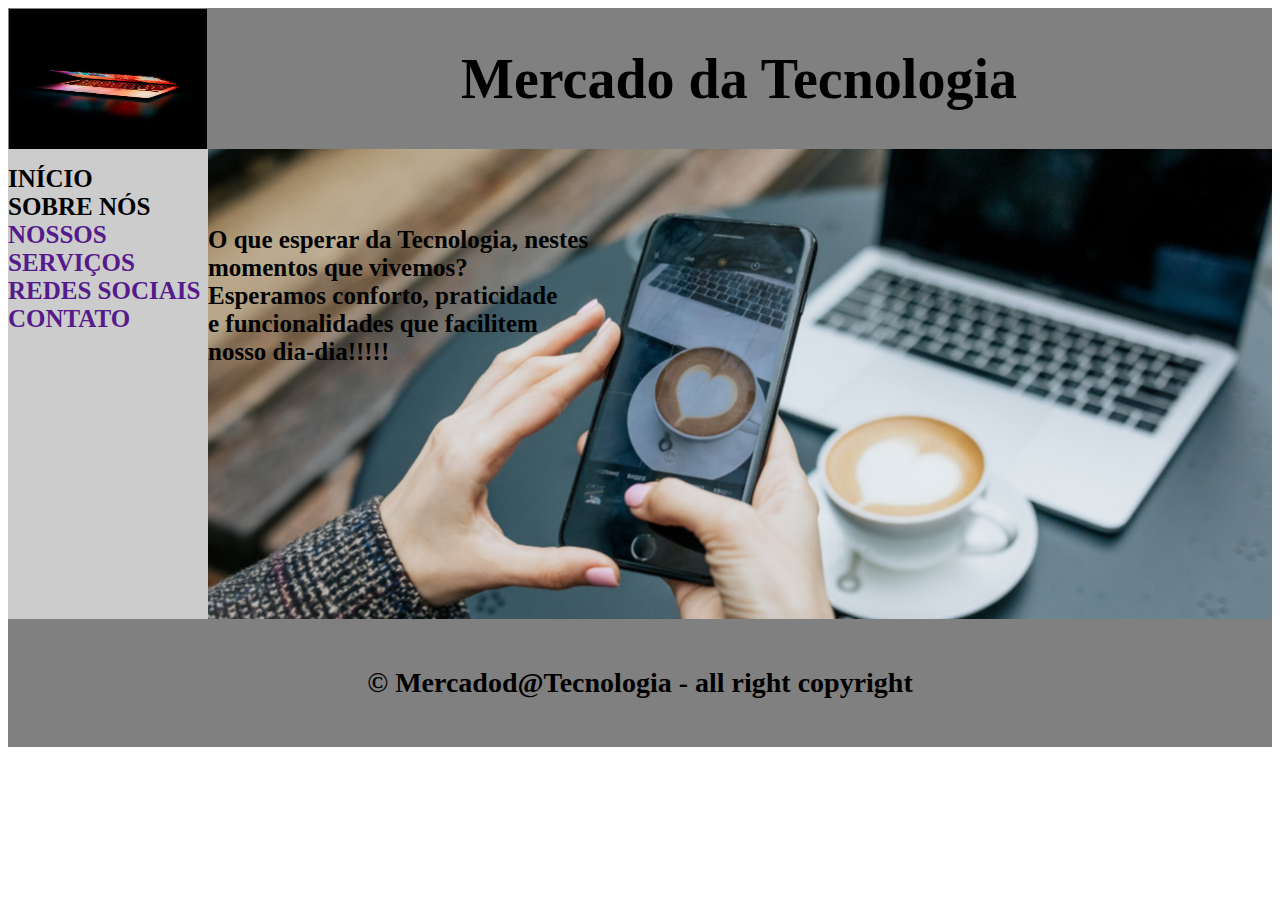
<file: index.html>
<!DOCTYPE html>
<html lang="pt-br">
<head>
    <meta charset="UTF-8">
    <meta http-equiv="X-UA-Compatible" content="IE=edge">
    <meta name="copyright" content="Emporiod@Tecnologia">
    <meta name="description" content="">
    <meta name="keywords" content="">
    <meta name="viewport" content="width=device-width, initial-scale=1.0">
    <link rel="shortcut icon" href="Astahrr-Nfl-Eagles.ico" type="image/x-icon">
    <link rel="stylesheet" href="style.css">
    <title>Mercado da Tecnologia</title>
</head>
<body>
    <header>
        <img src="pexels-junior-teixeira-2047905.jpg" id="img" alt=""><h1>Mercado da Tecnologia</h1>
    </header>

    <section>
        <nav>
            <ul>
                <li><a href="index.html">INÍCIO</a></li>
                <li><a href="sobrenos.html">SOBRE NÓS</a></li>
                <li><a href="">NOSSOS SERVIÇOS</a></li>
                <li><a href="">REDES SOCIAIS</a></li>
                <li><a href="">CONTATO</a></li>
            </ul>
        </nav>
        <article>
            <h1 id="textinitial">
                O que esperar da Tecnologia, nestes<br>
                momentos que vivemos?<br>
                Esperamos conforto, praticidade<br>
                e funcionalidades que facilitem<br>
                nosso dia-dia!!!!!
            </h1>
        </article>
    </section>
    <footer>
        <p>&copy; Mercadod@Tecnologia - all right copyright</p>
    </footer>

</body>
</html>
</file>
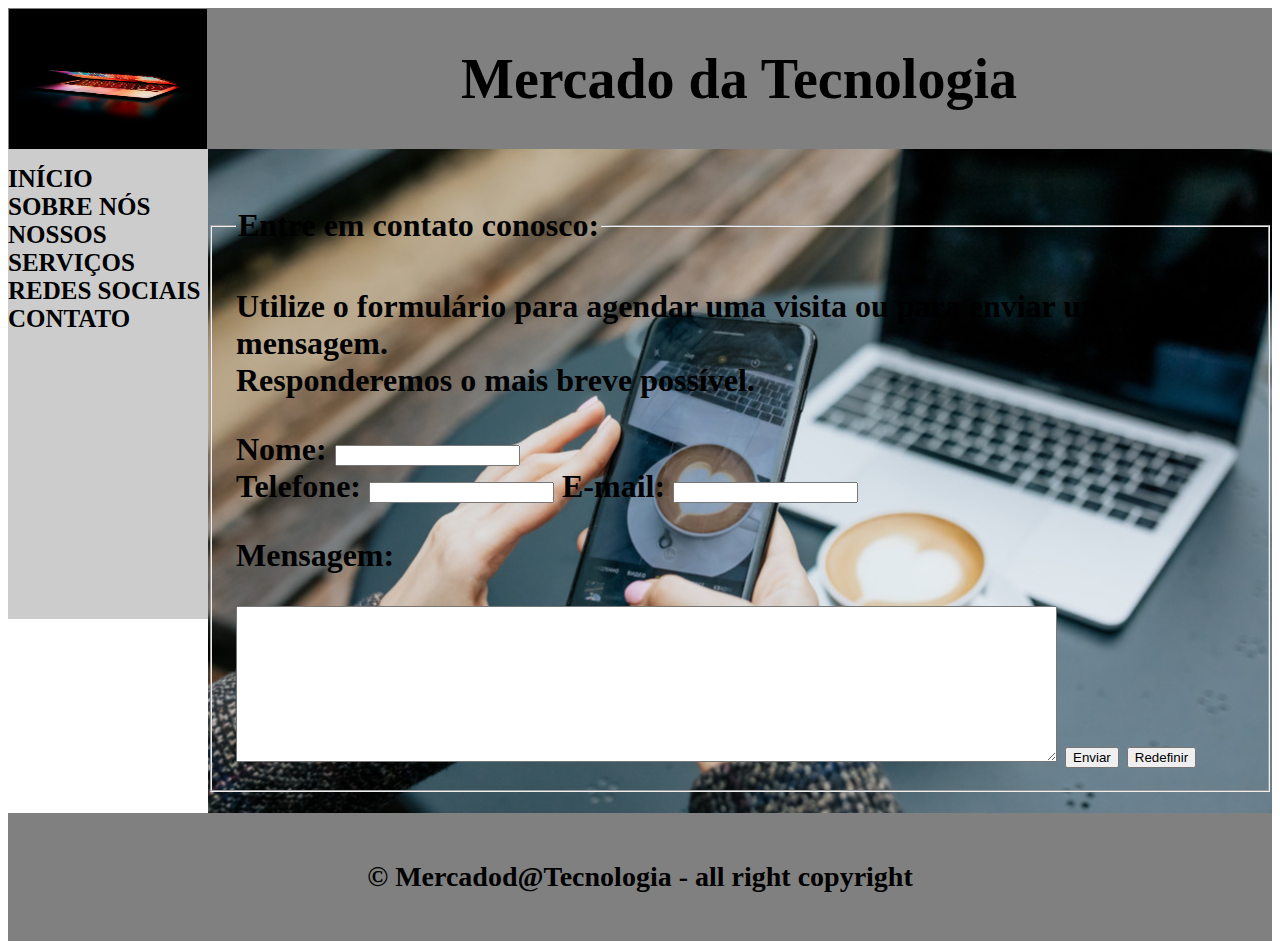
<file: contato.html>
<!DOCTYPE html>
<html lang="pt-br">
<head>
    <meta charset="UTF-8">
    <meta http-equiv="X-UA-Compatible" content="IE=edge">
    <meta name="copyright" content="Emporiod@Tecnologia">
    <meta name="description" content="">
    <meta name="keywords" content="">
    <meta name="viewport" content="width=device-width, initial-scale=1.0">
    <link rel="shortcut icon" href="Astahrr-Nfl-Eagles.ico" type="image/x-icon">
    <link rel="stylesheet" href="style.css">
    <title>Mercado da Tecnologia</title>
</head>
<body>
    <header>
        <img src="pexels-junior-teixeira-2047905.jpg" id="img" alt=""><h1>Mercado da Tecnologia</h1>
    </header>

    <section>
        <nav>
            <ul>
                <li><a href="index.html">INÍCIO</a></li>
                <li><a href="sobrenos.html">SOBRE NÓS</a></li>
                <li><a href="nossosserviços.html">NOSSOS SERVIÇOS</a></li>
                <li><a href="redessociais.html">REDES SOCIAIS</a></li>
                <li><a href="contato.html">CONTATO</a></li>
            </ul>
        </nav>
        <article>
            <h1>
                <br>
                <form action="action_page.php" method="post">
                <fieldset>
                <legend>Entre em contato conosco:</legend>
                <p>
                    Utilize o formulário para agendar uma visita ou para enviar uma mensagem.<br>
                    Responderemos o mais breve possível.
                </p>
                <label for="fnome">Nome:</label>
                <input type="text" id="fnome" name="fnome" value="">
                <br>
                <label for="telefone">Telefone:</label>
                <input type="text" id="ftelefone" name="ftelefone" value="">
                <label for="email">E-mail:</label>
                <input type="email" name="femail" id="femail">
                <p>Mensagem:</p>
                <textarea name="mensagem" id="fmensagem" cols="100" rows="10"></textarea>
                <input type="submit" value="Enviar">
                <input type="reset" value="Redefinir">
                </fieldset>
            </h1>
        </article>
    </section>
    <footer>
        <p>&copy; Mercadod@Tecnologia - all right copyright</p>
    </footer>

</body>
</html>
</file>
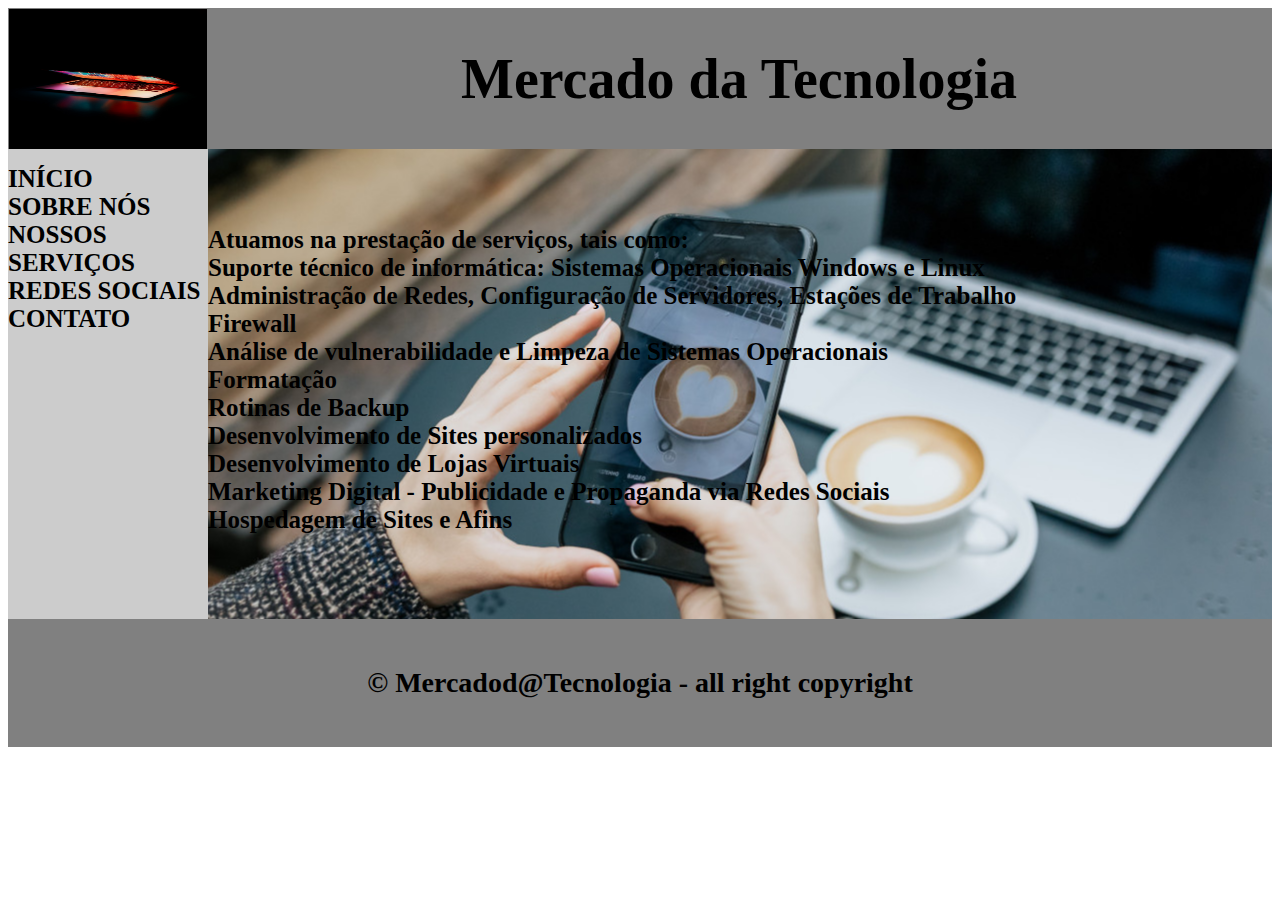
<file: nossosserviços.html>
<!DOCTYPE html>
<html lang="pt-br">
<head>
    <meta charset="UTF-8">
    <meta http-equiv="X-UA-Compatible" content="IE=edge">
    <meta name="copyright" content="Emporiod@Tecnologia">
    <meta name="description" content="">
    <meta name="keywords" content="">
    <meta name="viewport" content="width=device-width, initial-scale=1.0">
    <link rel="shortcut icon" href="Astahrr-Nfl-Eagles.ico" type="image/x-icon">
    <link rel="stylesheet" href="style.css">
    <title>Mercado da Tecnologia</title>
</head>
<body>
    <header>
        <img src="pexels-junior-teixeira-2047905.jpg" id="img" alt=""><h1>Mercado da Tecnologia</h1>
    </header>

    <section>
        <nav>
            <ul>
                <li><a href="index.html">INÍCIO</a></li>
                <li><a href="sobrenos.html">SOBRE NÓS</a></li>
                <li><a href="nossosserviços.html">NOSSOS SERVIÇOS</a></li>
                <li><a href="redessociais.html">REDES SOCIAIS</a></li>
                <li><a href="contato.html">CONTATO</a></li>
            </ul>
        </nav>
        <article>
            <h1 id="textinitial">
                Atuamos na prestação de serviços, tais como:
                <li>Suporte técnico de informática: Sistemas Operacionais Windows e Linux</li>
                <li>Administração de Redes, Configuração de Servidores, Estações de Trabalho</li>
                <li>Firewall</li>
                <li>Análise de vulnerabilidade e Limpeza de Sistemas Operacionais</li>
                <li>Formatação</li>
                <li>Rotinas de Backup</li>
                <li>Desenvolvimento de Sites personalizados</li>
                <li>Desenvolvimento de Lojas Virtuais</li>
                <li>Marketing Digital - Publicidade e Propaganda via Redes Sociais</li>
                <li>Hospedagem de Sites e Afins</li>
            </h1>
        </article>
    </section>
    <footer>
        <p>&copy; Mercadod@Tecnologia - all right copyright</p>
    </footer>

</body>
</html>
</file>
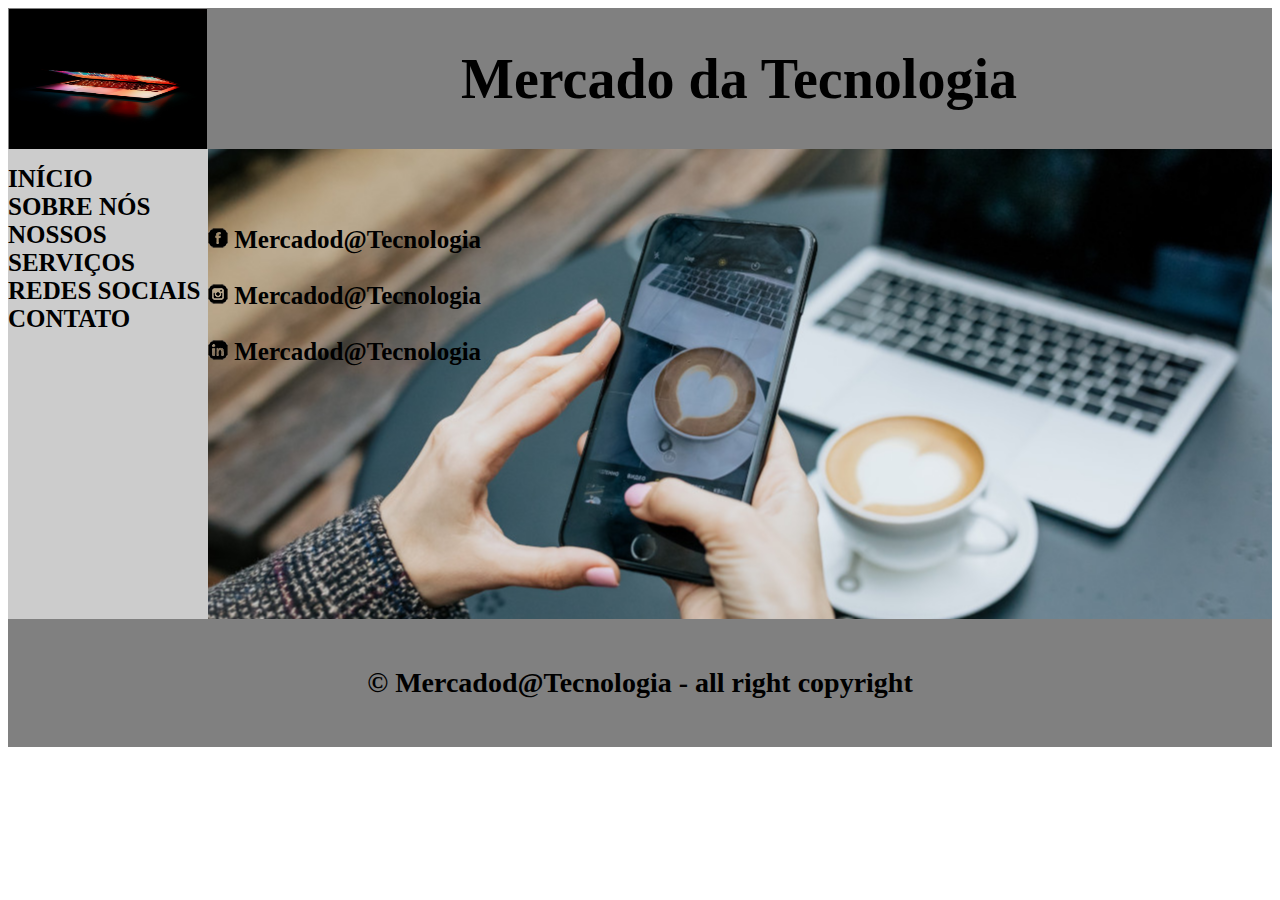
<file: redessociais.html>
<!DOCTYPE html>
<html lang="pt-br">
<head>
    <meta charset="UTF-8">
    <meta http-equiv="X-UA-Compatible" content="IE=edge">
    <meta name="copyright" content="Emporiod@Tecnologia">
    <meta name="description" content="">
    <meta name="keywords" content="">
    <meta name="viewport" content="width=device-width, initial-scale=1.0">
    <link rel="shortcut icon" href="Astahrr-Nfl-Eagles.ico" type="image/x-icon">
    <link rel="stylesheet" href="style.css">
    <title>Mercado da Tecnologia</title>
</head>
<body>
    <header>
        <img src="pexels-junior-teixeira-2047905.jpg" id="img" alt=""><h1>Mercado da Tecnologia</h1>
    </header>

    <section>
        <nav>
            <ul>
                <li><a href="index.html">INÍCIO</a></li>
                <li><a href="sobrenos.html">SOBRE NÓS</a></li>
                <li><a href="nossosserviços.html">NOSSOS SERVIÇOS</a></li>
                <li><a href="redessociais.html">REDES SOCIAIS</a></li>
                <li><a href="contato.html">CONTATO</a></li>
            </ul>
        </nav>
        <article>
            <h1 id="textinitial">
                <img src="icone-facebook.png" alt="icone-facebook"><a href="https://www.facebook.com/"target="_blank" rel="external">  Mercadod@Tecnologia</a><br><br>
                <img src="icone-instagram.png" alt="icone-instagram"><a href="https://www.instagram.com/"target="_blank" rel="external"> Mercadod@Tecnologia</a><br><br>
                <img src="icone-linkedin.png" alt="icone-linkedin"><a href="https://linkedin.com"target="_blank" rel="external"> Mercadod@Tecnologia</a>
            </h1>
        </article>
    </section>
    <footer>
        <p>&copy; Mercadod@Tecnologia - all right copyright</p>
    </footer>

</body>
</html>
</file>
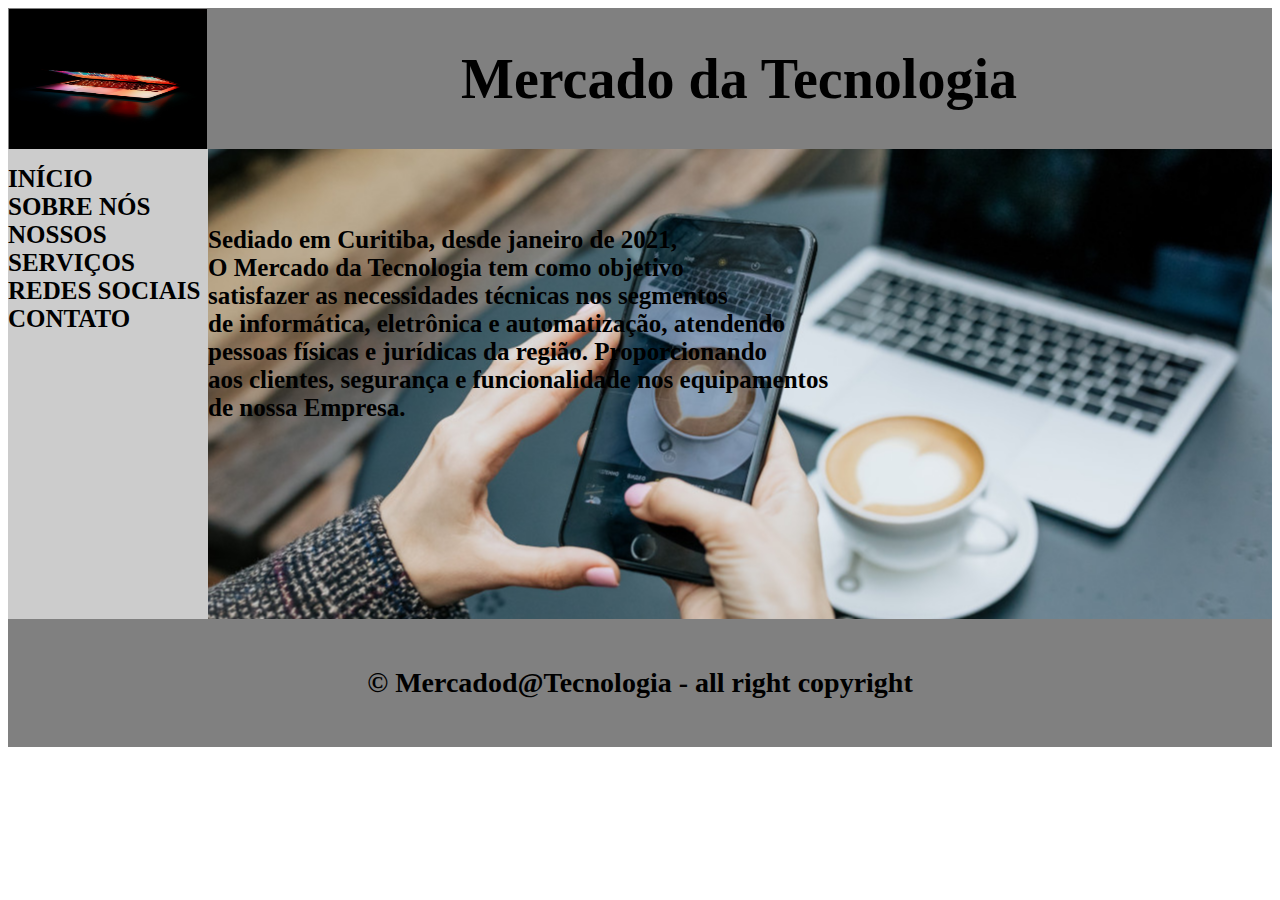
<file: sobrenos.html>
<!DOCTYPE html>
<html lang="pt-br">
<head>
    <meta charset="UTF-8">
    <meta http-equiv="X-UA-Compatible" content="IE=edge">
    <meta name="copyright" content="Emporiod@Tecnologia">
    <meta name="description" content="">
    <meta name="keywords" content="">
    <meta name="viewport" content="width=device-width, initial-scale=1.0">
    <link rel="shortcut icon" href="Astahrr-Nfl-Eagles.ico" type="image/x-icon">
    <link rel="stylesheet" href="style.css">
    <title>Mercado da Tecnologia</title>
</head>
<body>
    <header>
        <img src="pexels-junior-teixeira-2047905.jpg" id="img" alt=""><h1>Mercado da Tecnologia</h1>
    </header>

    <section>
        <nav>
            <ul>
                <li><a href="index.html">INÍCIO</a></li>
                <li><a href="sobrenos.html">SOBRE NÓS</a></li>
                <li><a href="nossosserviços.html">NOSSOS SERVIÇOS</a></li>
                <li><a href="redessociais.html">REDES SOCIAIS</a></li>
                <li><a href="contato.html">CONTATO</a></li>
            </ul>
        </nav>
        <article>
            <h1 id="textinitial">
                Sediado em Curitiba, desde janeiro de 2021,<br>
                O Mercado da Tecnologia tem como objetivo<br>
                satisfazer as necessidades técnicas nos segmentos<br>
                de informática, eletrônica e automatização, atendendo<br>
                pessoas físicas e jurídicas da região. Proporcionando<br>
                aos clientes, segurança e funcionalidade nos equipamentos<br>
                de nossa Empresa.
            </h1>
        </article>
    </section>
    <footer>
        <p>&copy; Mercadod@Tecnologia - all right copyright</p>
    </footer>

</body>
</html>
</file>
<file: style.css>
#img{
    width: 198px;
    height:140px;
    float: left;
}

/*Style of header*/
header {
    background-color: gray;
    padding: 1px;
    text-align: center;
    font-size: 28px;
}

a:link{ 
    text-decoration: none;
    font-size: 25px;
    color: black;
    font-weight: bolder;
}

/*Style for flexboxes*/
section{
    display: -webkit-flex;
    display: flex;
    
}

/*style for navigation menu*/
nav{
    -webkit-flex: 1;
    -ms-flex: 1;
    flex: 1;
    background: #ccc;
    max-width: 200px;
    height: 470px;
}

/*Style the list inside the menu*/
nav ul{
    list-style-type: none;
    padding: 0;
    color: black;
}

/*Style for article*/
article{
    -webkit-flex: 3;
    -ms-flex: 3;
    flex: 3;
    background-image: url(pexels-yaroslav-shuraev-4472968-1280.jpg);
    background-position: 35%;
    
}

#textinitial{
    font-size: 25px;
    text-align: left;
    padding-top: 60px;
    color: black;
    list-style-type: none;
}

/*Style for footer*/
footer{
    background-color: gray;
    padding: 20px;
    text-align: center;
    font-size: 28px;
    font-weight: bolder;
}

/* Responsive layout - makes the menu and the content (inside the section) sit on top of each other instead of next to each other */
@media (max-width: 700px) {
    section {
      -webkit-flex-direction: column;
      flex-direction: column;
    }
  }
</file>
